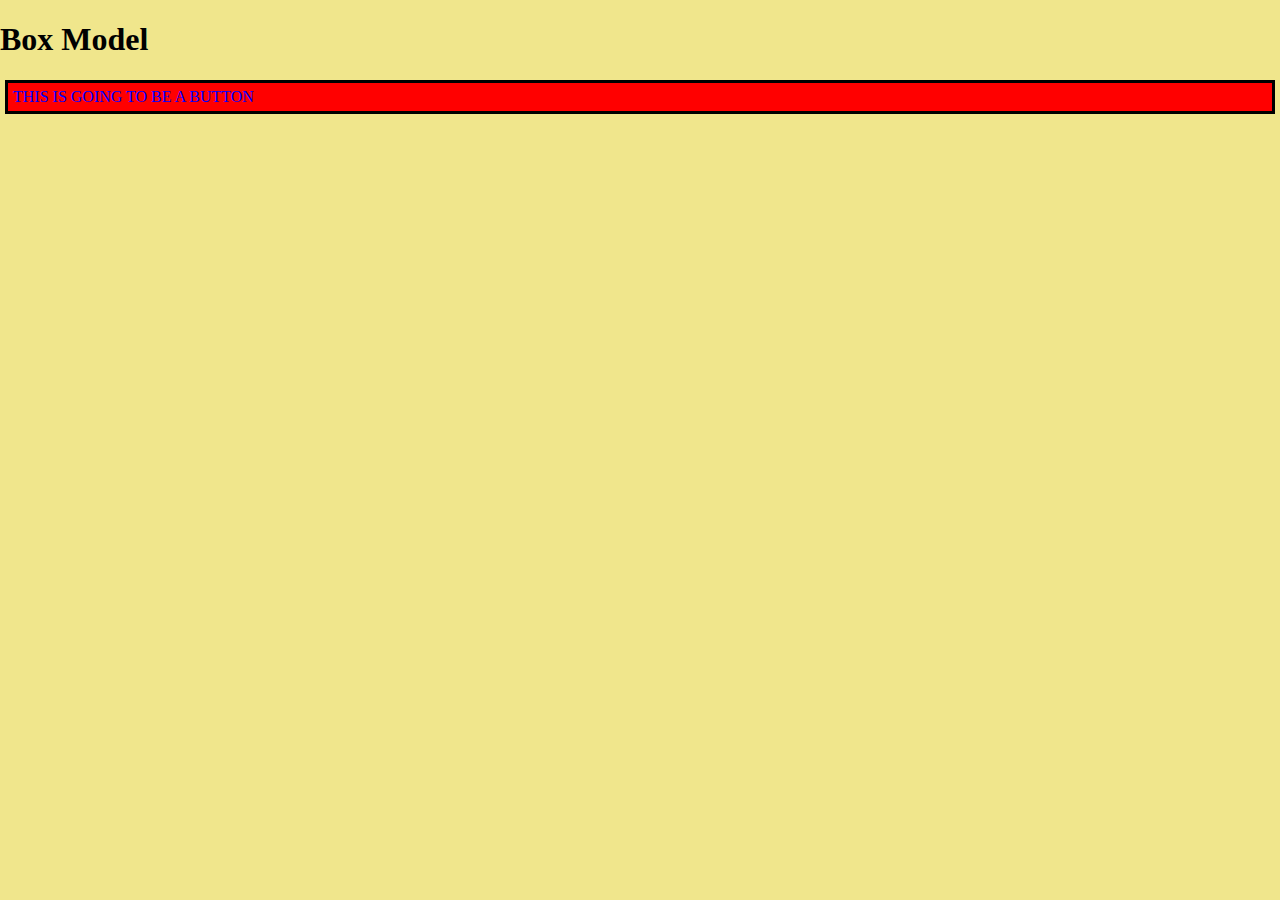
<file: site/boxModel.html>
<!DOCTYPE html>
<html>
<head>
	<title>Box Model</title>
	<style type="text/css">
		body{
			padding: 0;
			margin: 0;
			background-color: khaki;

		}
		#box{
			background-color: red;
			color: blue;
			width: 100;
			padding: 5px;
			margin: 5px;
			border: solid black;
		}
	</style>
</head>

<body>
	<h1>Box Model</h1>
	<p id="box">THIS IS GOING TO BE A BUTTON</p>
</body>
</html>
</file>
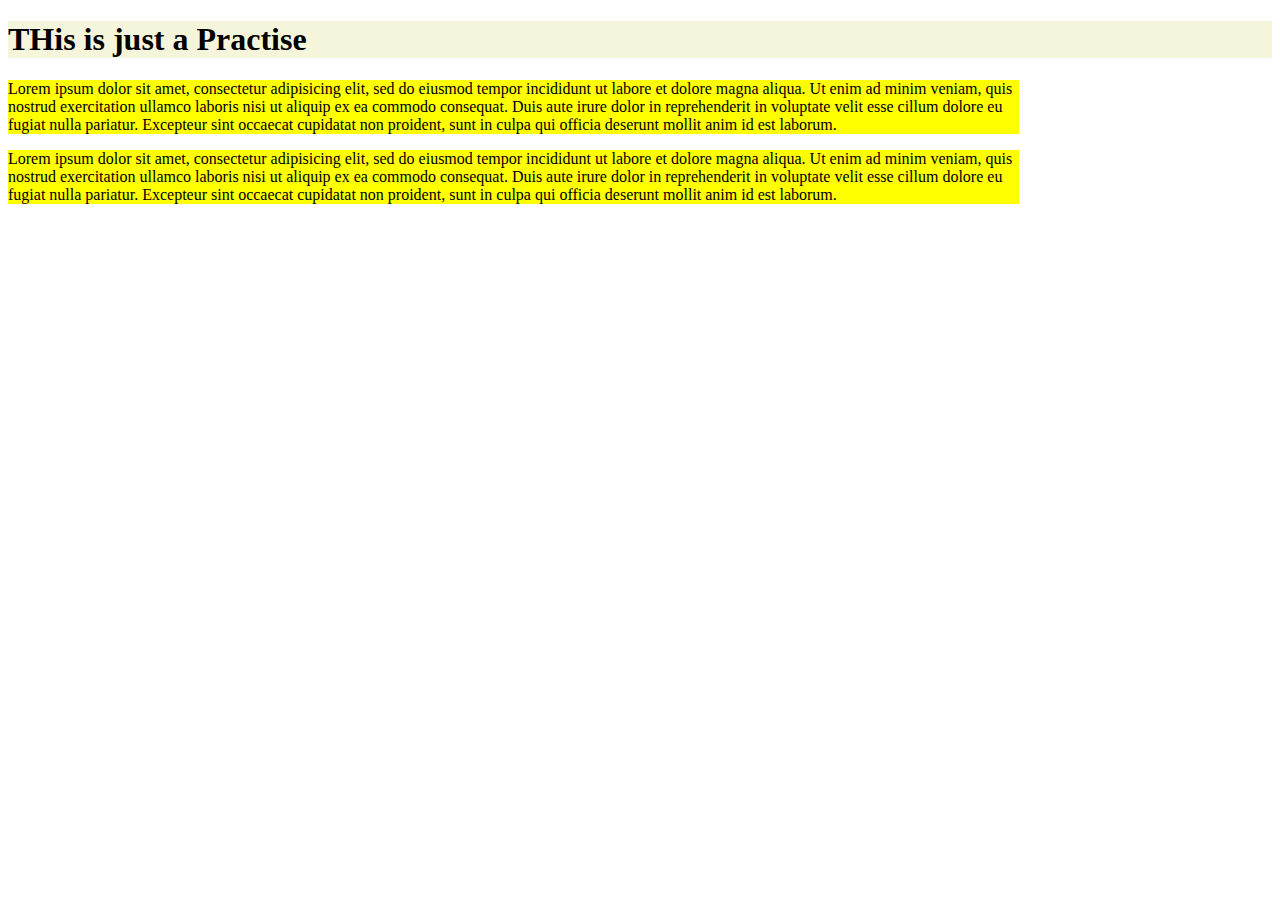
<file: site/learningDiffSizePages.html>
<!DOCTYPE html>
<html>
<head>
	<title>Different Sizes</title>
	<style type="text/css">
		h1{
			background-color: beige;
		}
		p{
			width: 80%;
			background-color: yellow
		}
		@media(max-width: 900px){
			p{
				background-color: blue;
				width: 60%;
			}
		}

	</style>
</head>
<body>
	<h1>THis is just a Practise</h1>
	<p>
		Lorem ipsum dolor sit amet, consectetur adipisicing elit, sed do eiusmod
		tempor incididunt ut labore et dolore magna aliqua. Ut enim ad minim veniam,
		quis nostrud exercitation ullamco laboris nisi ut aliquip ex ea commodo
		consequat. Duis aute irure dolor in reprehenderit in voluptate velit esse
		cillum dolore eu fugiat nulla pariatur. Excepteur sint occaecat cupidatat non
		proident, sunt in culpa qui officia deserunt mollit anim id est laborum.
	</p>
	<P>
		Lorem ipsum dolor sit amet, consectetur adipisicing elit, sed do eiusmod
		tempor incididunt ut labore et dolore magna aliqua. Ut enim ad minim veniam,
		quis nostrud exercitation ullamco laboris nisi ut aliquip ex ea commodo
		consequat. Duis aute irure dolor in reprehenderit in voluptate velit esse
		cillum dolore eu fugiat nulla pariatur. Excepteur sint occaecat cupidatat non
		proident, sunt in culpa qui officia deserunt mollit anim id est laborum.
	</P>

</body>
</html>
</file>
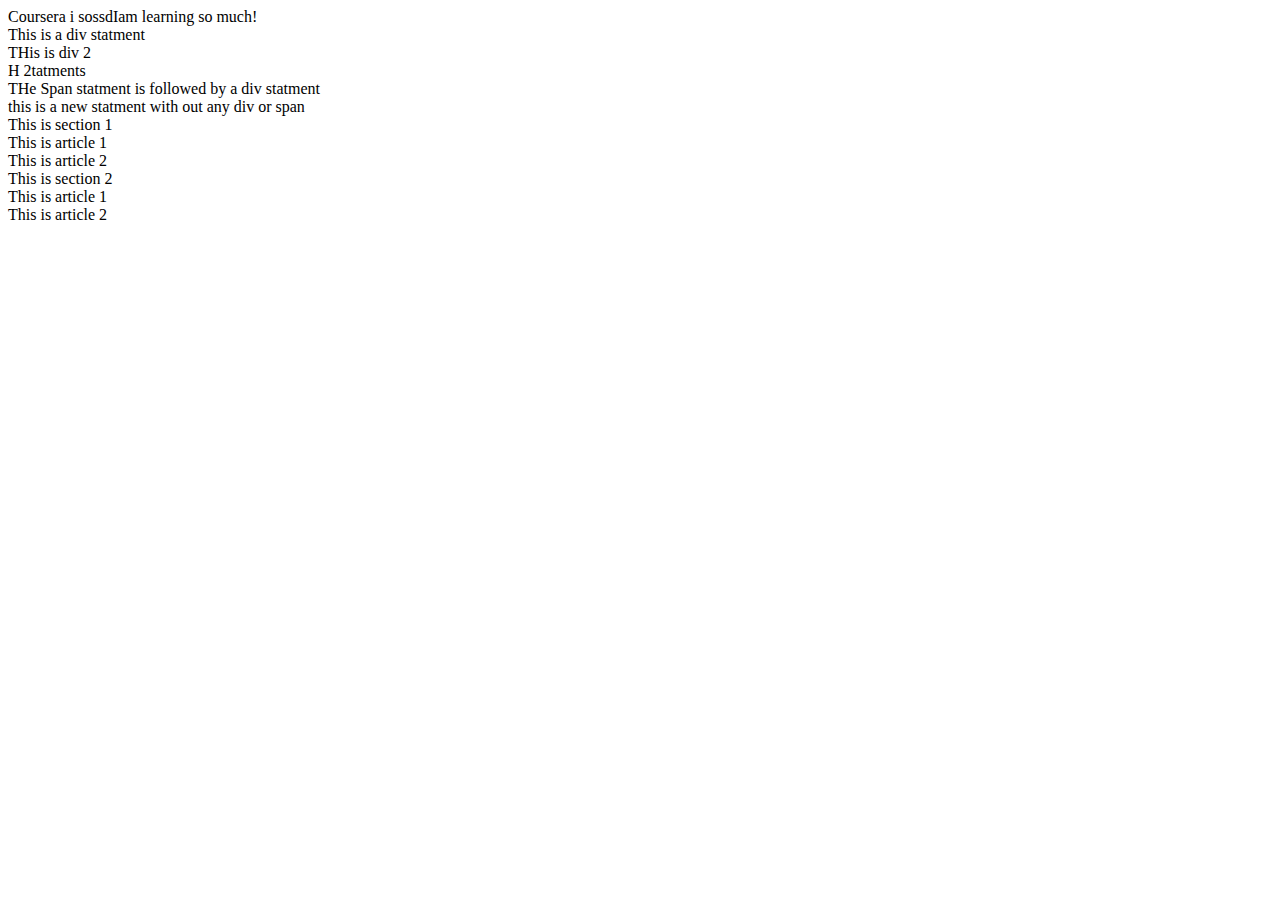
<file: site/prac1.html>
<!DOCTYPE html>
<html lang="en">
<head>
	<meta charset="utf-8">

	<title>Coursera is Cool </title>
</head>
<body>
	Coursera i sossdIam learning so much!
	<div>This is a div statment </div>
	<div>THis is div 2</div>
	<span>H 2tatments</span>
	<div>THe Span statment is followed by a div statment</div>
	this is a new statment with out any div or span
	<section>This is section 1
		<article>
			This is article 1
		</article>
		<article>
			This is article 2
		</article>
	</section1
	<section> This is section 2
		<article>
			This is article 1
		</article>
		<article>
			This is article 2
		</article>
	</section>
	
	<!-- this is a comment -->
	<polor in reprehenderit in voluptate velit esse
	.</p>
	

</body>
</html>
</file>
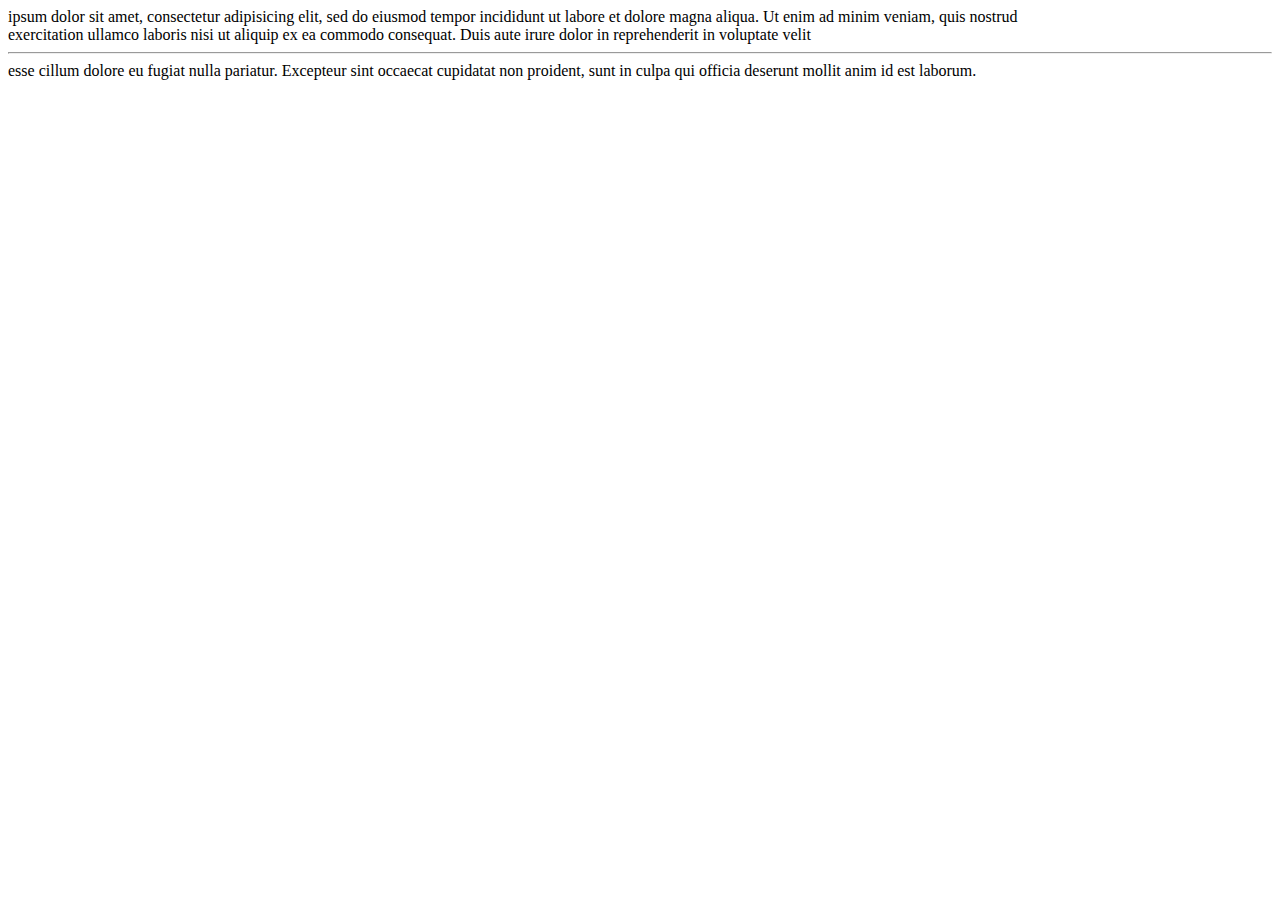
<file: site/prac2.html>
<!DOCTYPE html>
<html>
<head>
	<title>this is a test</title>
</head>
<body>
	ipsum dolor sit amet, consectetur adipisicing elit, sed do eiusmod
	tempor incididunt ut labore et dolore magna aliqua. Ut enim ad minim veniam,
	quis nostrud<br> exercitation ullamco laboris nisi ut aliquip ex ea commodo
	consequat. Duis aute irure dolor in reprehenderit in voluptate velit 
	<hr>esse
	cillum dolore eu fugiat nulla pariatur. Excepteur sint occaecat cupidatat non
	proident, sunt in culpa qui officia deserunt mollit anim id est laborum.
</body>
</html>
</file>
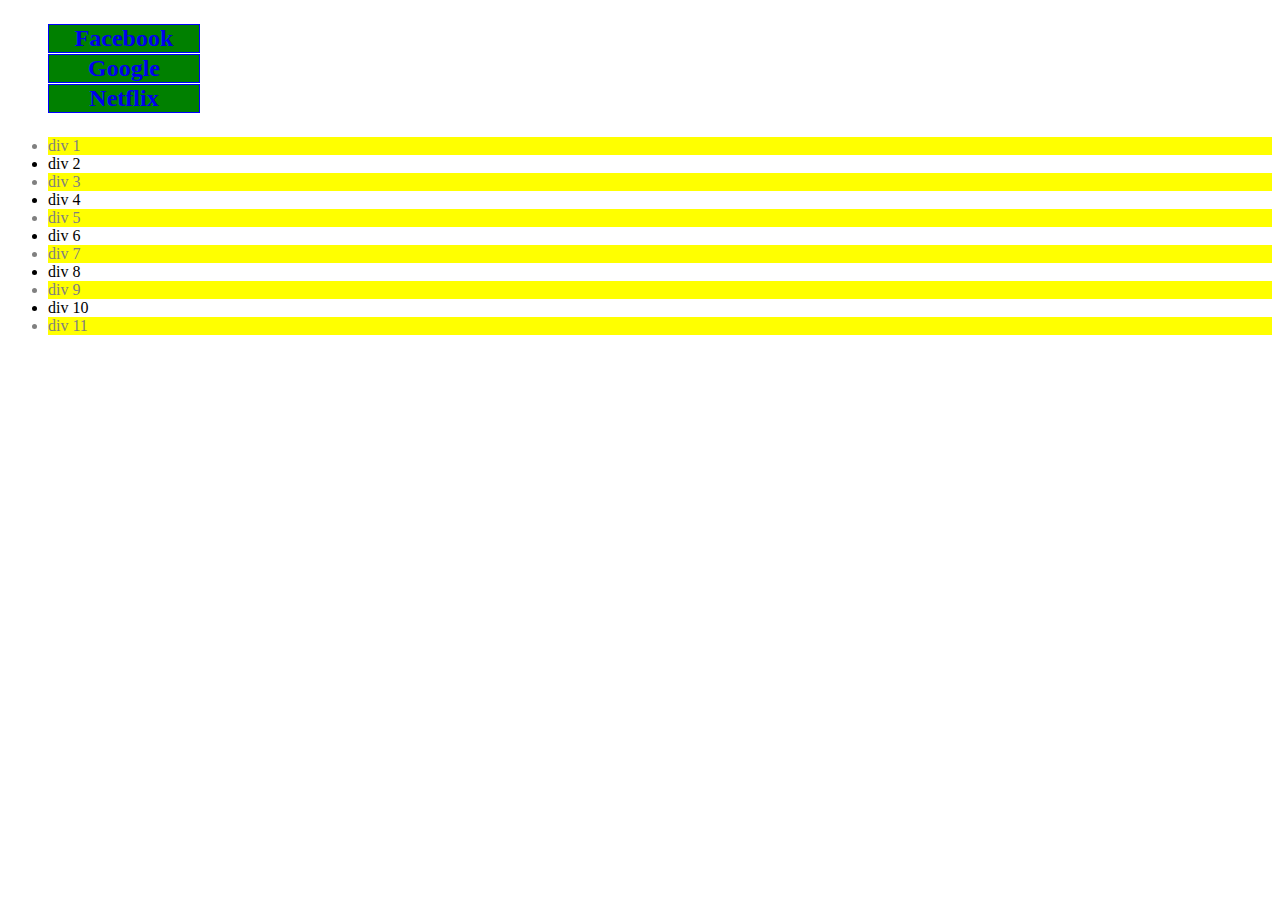
<file: site/PseduoSelectors.html>
<!DOCTYPE html>
<html>
<head>
	<title>Pseudo Selectors</title>

	<style type="text/css">
		h2 li{
			list-style: none;

		}
		a:link, a:visited{
			text-decoration: none;
			background-color: green;
			border:1px solid blue;
			display: block;
			width: 150px;
			text-align: center;
			margin-bottom: 1px;

		}
		a:hover, a:active{
			background-color: purple;
			color:white;
		}
		section li:nth-child(odd){
			color:grey;
			background-color: yellow;

		}
		section li:nth-child(even):hover{
			background-color:purple;
			cursor: progress;
		}
		section li:nth-child(odd):hover{
			cursor: pointer;
		}
	</style>

</head>
<body>
	<h2>
		<ul>
			<li><a href="http://www.facebook.com" target="_blank">Facebook</a></li>
			<li><a href="http://www.google.com" target="_blank">Google</a></li>
			<li><a href="http://www.nextflix.com" target="_blank">Netflix</a></li>

		</ul>
	</h2>

	<section>
		<ul>
			<li><div>div 1</div></li>
			<li><div>div 2</div></li>
			<li><div>div 3</div></li>
			<li><div>div 4</div></li>
			<li><div>div 5</div></li>
			<li><div>div 6</div></li>
			<li><div>div 7</div></li>
			<li><div>div 8</div></li>
			<li><div>div 9</div></li>
			<li><div>div 10</div></li>
			<li><div>div 11</div></li>

		</ul>
	</section>
</body>
</html>
</file>
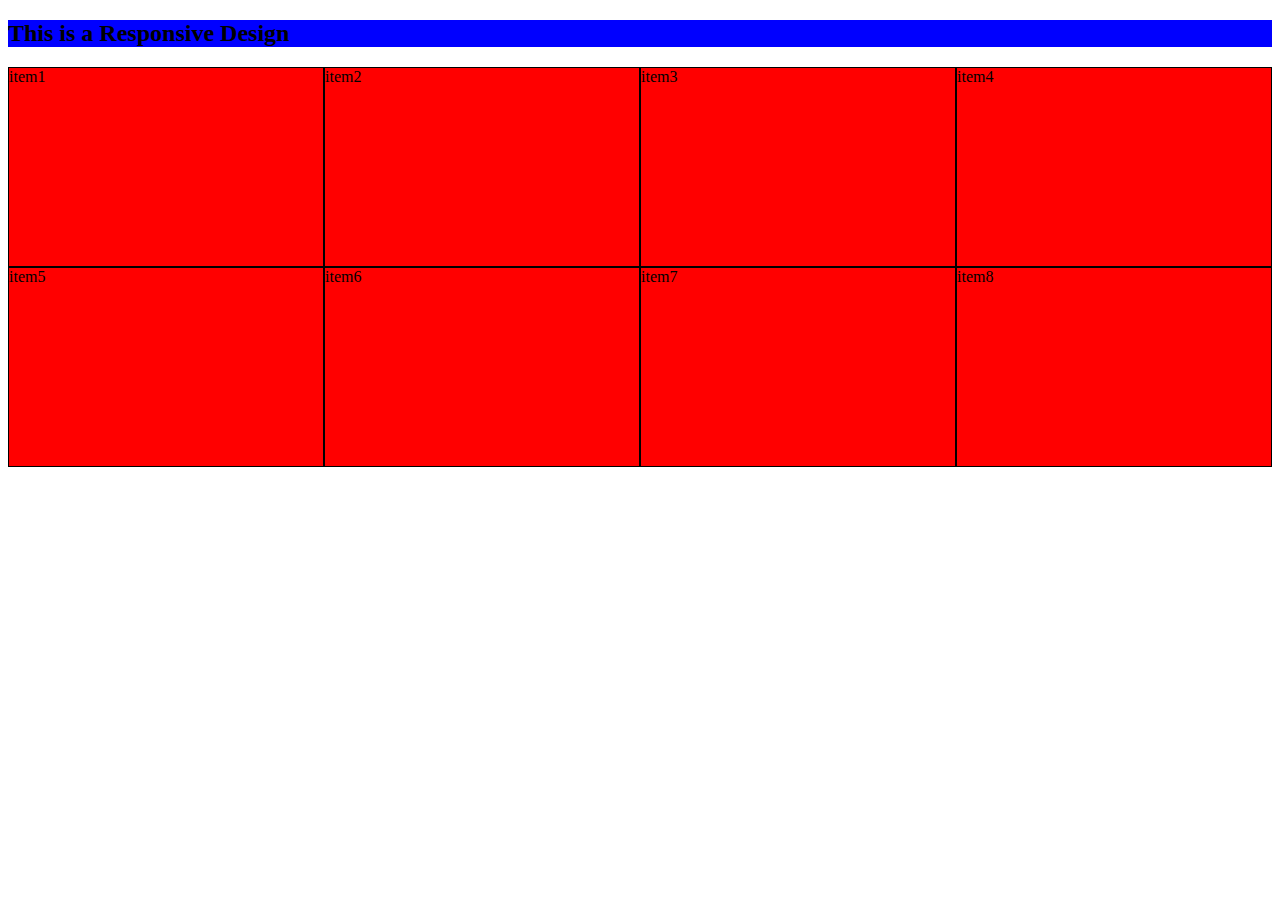
<file: site/ResponsiveDesign.html>
<!DOCTYPE html>
<html>
<head>
	<title>Responsive Design</title>
	<style type="text/css">
		*{
			box-sizing: border-box;
		}
		div{
			border: solid black 1px;
			width: 100%;
			height: 200px;
			background-color: red;

		}
		h2{
			background-color: blue;
		}

		@media(min-width: 800px) and (max-width: 1199px){
			.ml{
				float: left;
				width: 50%;
				height: 200px;
			}
		}

		@media(min-width: 1200px){
			.dl{
				float: left;
				width: 25%;
				height: 200px;
			}
		}

	</style>
</head>
<body>
	<h2>This is a Responsive Design</h2>
	<div class="dl ml">item1</div>
	<div class="dl ml">item2</div>
	<div class="dl ml">item3</div>
	<div class="dl ml">item4</div>
	<div class="dl ml">item5</div>
	<div class="dl ml">item6</div>
	<div class="dl ml">item7</div>
	<div class="dl ml">item8</div>
</body>
</html>
</file>
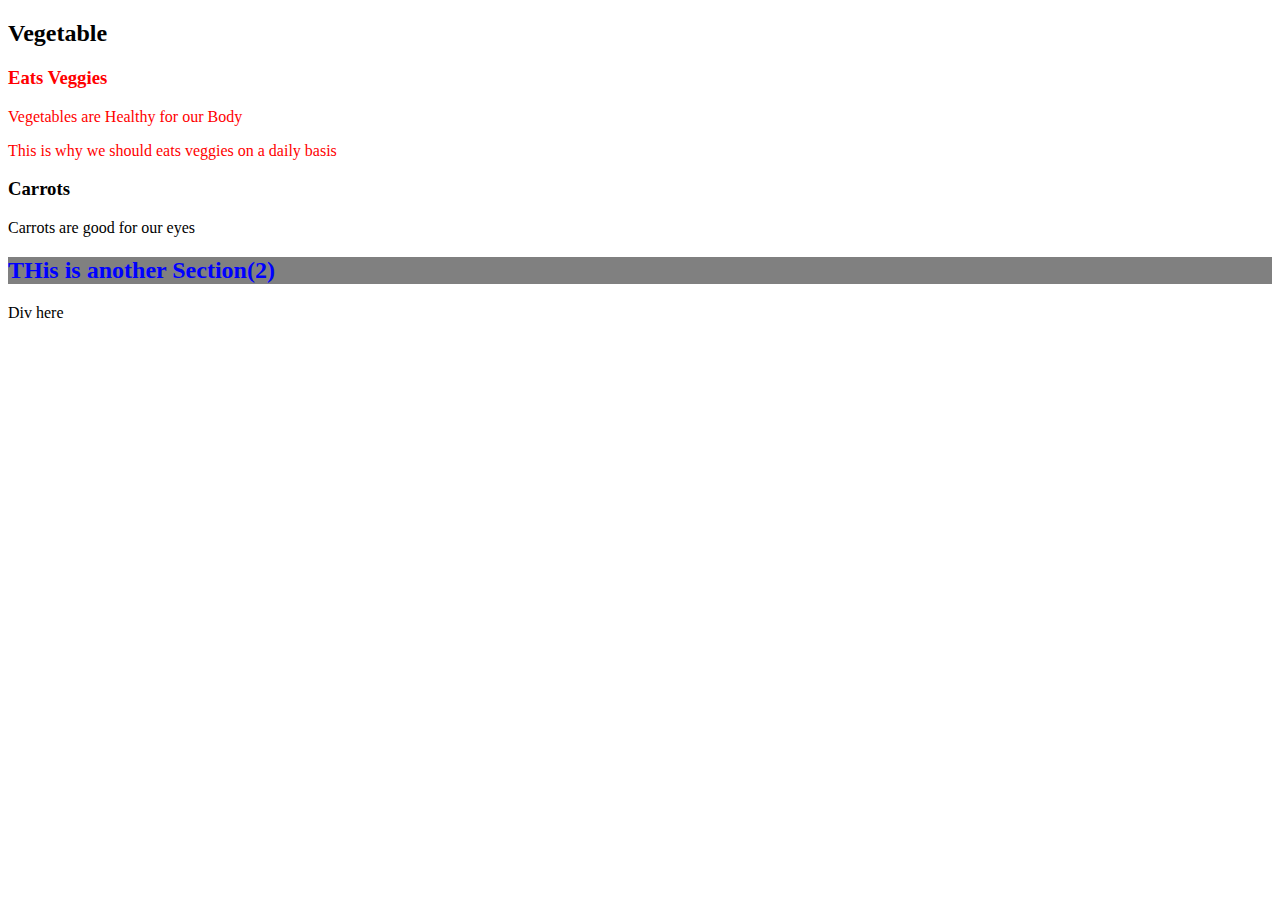
<file: site/Selectors.html>
<!DOCTYPE html>
<html>
<head>
	<title>Selectors Tutorials</title>
</head>
<style type="text/css">
	section.sec1 > .veggies{
		color: red;
	}
	section.sec2 h2{
		color: blue;
		background-color: grey;
	}


</style>
<body>
<section class="sec1">
	<h2>Vegetable</h2>
	<article class="veggies">
		<h3>Eats Veggies</h3>

		<div class="veggiesEat">Vegetables are Healthy for our Body</div>
		<p>This is why we should eats veggies on a daily basis</p>
	</article>
	<article class="Carrots">
		<h3>Carrots</h3>
		<div>Carrots are good for our eyes</div>

	</article>
</section>
<section class="sec2">
	<h2>THis is another Section(2)</h2>
	<div>Div here</div>

</section>

</body>
</html>
</file>
